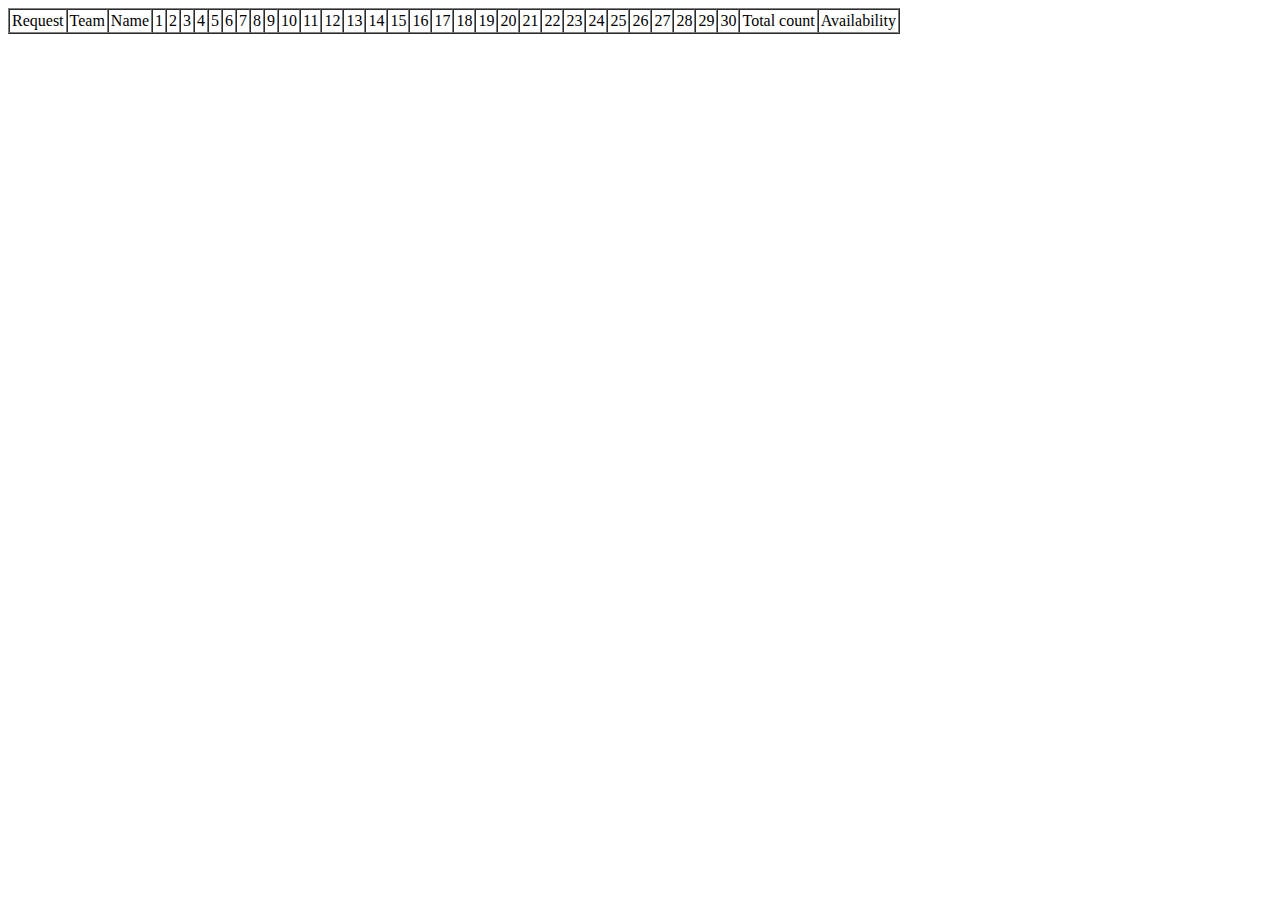
<file: public_html/test.html>
<!DOCTYPE html>
<html>
    <head>
        <title></title>
        <meta http-equiv="Content-Type" content="text/html; charset=UTF-8">
    </head>
    <body>
        <div>

            <table style="font-size: 16px;" border="1" cellpadding="2" cellspacing="0">
                <tr>
                    <td>Request</td>
                    <td>Team</td>
                    <td>Name</td>
                    <td>1</td>
                    <td>2</td>
                    <td>3</td>
                    <td>4</td>
                    <td>5</td>
                    <td>6</td>
                    <td>7</td>
                    <td>8</td>
                    <td>9</td>
                    <td>10</td>
                    <td>11</td>
                    <td>12</td>
                    <td>13</td>
                    <td>14</td>
                    <td>15</td>
                    <td>16</td>
                    <td>17</td>
                    <td>18</td>
                    <td>19</td>
                    <td>20</td>
                    <td>21</td>
                    <td>22</td>
                    <td>23</td>
                    <td>24</td>
                    <td>25</td>
                    <td>26</td>
                    <td>27</td>
                    <td>28</td>
                    <td>29</td>
                    <td>30</td>
                    <td>Total count</td>
                    <td>Availability</td>
                </tr>
            </table>

        </div>
    </body>
</html>
</file>
